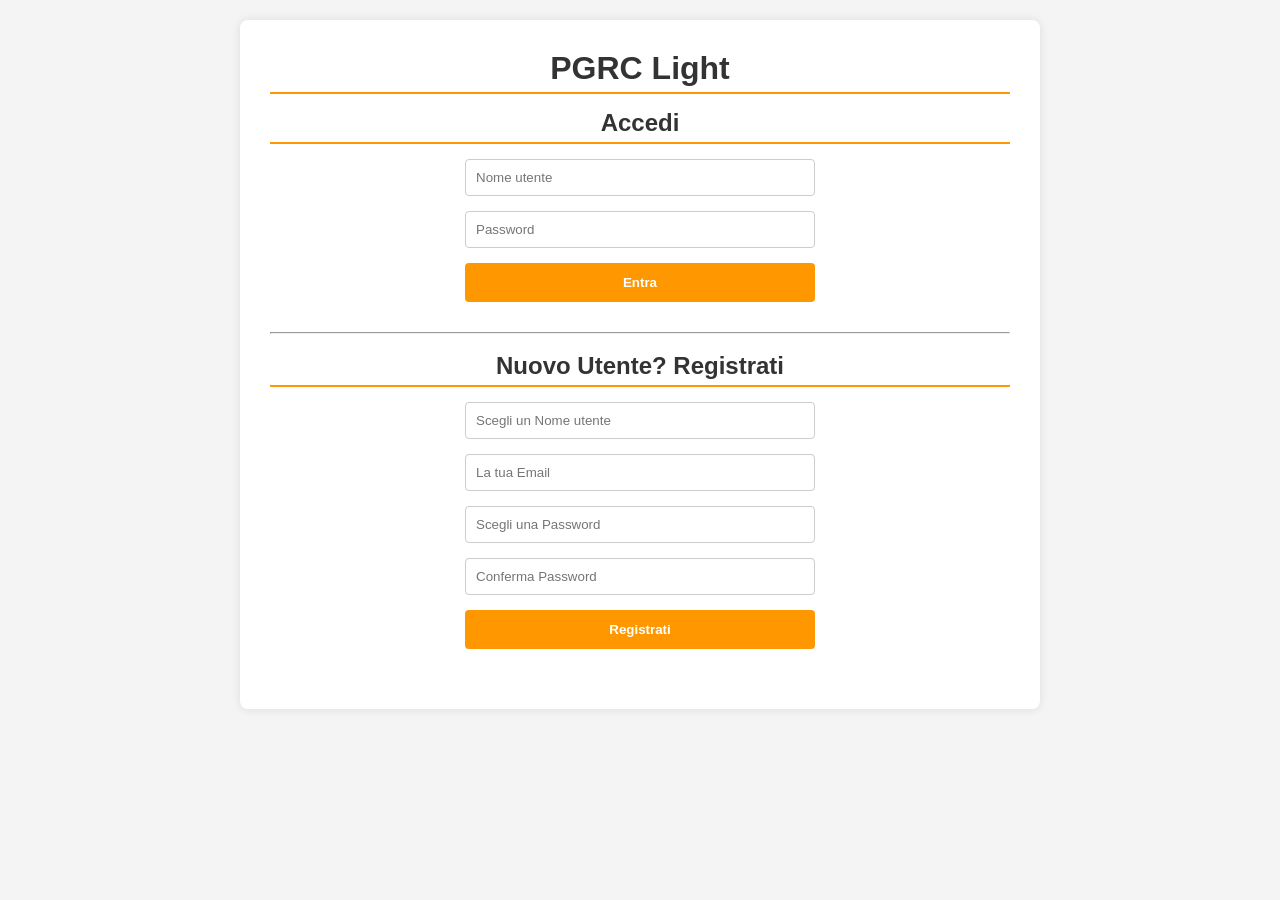
<file: html/index.html>
<!DOCTYPE html>
<html lang="it">
<head>
    <meta charset="UTF-8">
    <title>PGRC - Login</title>
    <link rel="stylesheet" href="../css/style.css">
</head>
<body>
    <main>
        <h1>PGRC Light</h1>
        
        <section>
            <h2>Accedi</h2>
            <form id="form-login">
                <input type="text" id="log-user" placeholder="Nome utente" required>
                <input type="password" id="log-pass" placeholder="Password" required>
                <button type="submit">Entra</button>
            </form>
        </section>
        
        <hr><br>
        
        <section>
            <h2>Nuovo Utente? Registrati</h2>
            <form id="form-reg">
                <input type="text" id="reg-user" placeholder="Scegli un Nome utente" required>
                <input type="email" id="reg-email" placeholder="La tua Email" required>
                <input type="password" id="reg-pass" placeholder="Scegli una Password" required>
                <input type="password" id="reg-pass2" placeholder="Conferma Password" required>
                <button type="submit">Registrati</button>
            </form>
        </section>
    </main>
    <script src="../js/app.js"></script>
</body>
</html>
</file>
<file: css/style.css>
/* RESET BASE */
* {
    box-sizing: border-box;
    margin: 0;
    padding: 0;
    font-family: Arial, sans-serif;
}

body {
    background-color: #f4f4f4;
    color: #333;
    padding: 20px;
}

/* NAVIGAZIONE */
nav { 
    background-color: #333; 
    padding: 25px 20px; 
    margin-bottom: 20px; 
    border-radius: 5px; 
    display: flex;          
    justify-content: center; /* Centra perfettamente i link HTML nello spazio */
    align-items: center;    
    position: relative;      /* FONDAMENTALE: Fa da recinto per il bottone assoluto */
}
nav a { 
    color: white; 
    text-decoration: none; 
    margin: 0 15px;          /* Diamo un margine equo sia a destra che a sinistra ai link */
    font-size: 16px; 
    font-weight: bold;
}
nav a:hover { color: #ff9800; }

/* Bottone esci personalizzato con icona e sfondo rosso */
.btn-logout {
    position: absolute;
    right: 20px;
    background-color: #f44336;
    color: white;
    border: none;
    padding: 8px 15px;
    border-radius: 4px;
    font-size: 15px;
    font-weight: bold;
    cursor: pointer;
    width: auto; /* <-- IL SEGRETO È QUI: annulla il 100% degli altri bottoni */
    transition: background 0.2s;
}
.btn-logout:hover { background-color: #d32f2f; }

/* STRUTTURA PAGINA */
main {
    max-width: 800px;
    margin: 0 auto;
    background: white;
    padding: 30px;
    border-radius: 8px;
    box-shadow: 0 0 10px rgba(0, 0, 0, 0.1);
    text-align: center;
}

section {
    margin-bottom: 30px;
}

h1,
h2 {
    margin-bottom: 15px;
    border-bottom: 2px solid #ff9800;
    padding-bottom: 5px;
}

/* FORM E INPUT */
form {
    display: flex;
    flex-direction: column;
    gap: 15px;
    max-width: 350px;
    margin: 0 auto 20px auto;
    text-align: left;
}

form label {
    font-weight: bold;
    font-size: 14px;
    margin-bottom: -5px;
}

input {
    padding: 10px;
    border: 1px solid #ccc;
    border-radius: 4px;
    width: 100%;
}

button {
    padding: 12px;
    background-color: #ff9800;
    color: white;
    border: none;
    border-radius: 4px;
    cursor: pointer;
    font-weight: bold;
    width: 100%;
}

button:hover {
    background-color: #e68a00;
}

.btn-rosso {
    background-color: #f44336;
}

.btn-rosso:hover {
    background-color: #d32f2f;
}

/* GRIGLIA RICETTE */
#griglia-ricette,
#griglia-ricettario {
    display: flex;
    flex-wrap: wrap;
    gap: 20px;
    justify-content: center;
    margin-top: 20px;
}

.card-ricetta {
    width: 200px;
    border: 1px solid #ddd;
    padding: 10px;
    border-radius: 5px;
    text-align: center;
    background: #fafafa;
    display: flex;
    flex-direction: column;
    justify-content: space-between;
}

.card-ricetta img {
    width: 100%;
    border-radius: 5px;
    margin-bottom: 10px;
}
</file>
